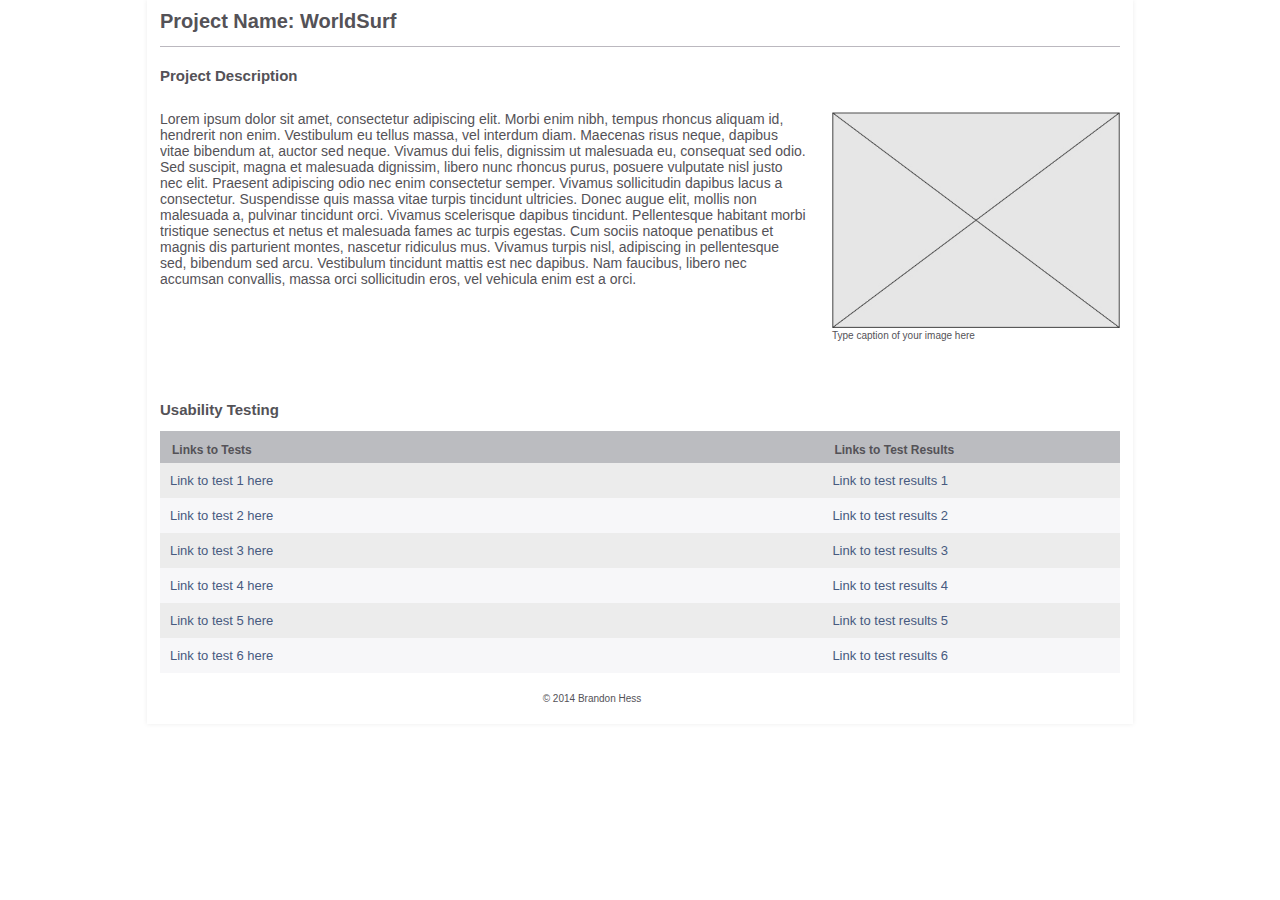
<file: WiU Landing Page Template-2/index.html>
<!DOCTYPE html>
<!--[if lt IE 7]>      <html class="no-js lt-ie9 lt-ie8 lt-ie7"> <![endif]-->
<!--[if IE 7]>         <html class="no-js lt-ie9 lt-ie8"> <![endif]-->
<!--[if IE 8]>         <html class="no-js lt-ie9"> <![endif]-->
<!--[if gt IE 8]><!--> 
<html class="no-js"> <!--<![endif]-->
<head>
    <meta charset="utf-8">
    <title>WiU Template</title>
    <meta name="description" content="">
    <meta name="viewport" content="width=device-width">
    <link rel="stylesheet" href="css/main.css">
</head>
<body>

<div id="wrapper">
  <header>
     <h1>Project Name: WorldSurf</h1>
  </header>
  <section class="main">
    <h2 class="desc-title">Project Description</h2>
    <!-- Replace this text with your description of the project -->
    <p class="description">Lorem ipsum dolor sit amet, consectetur adipiscing elit. Morbi enim nibh, tempus rhoncus aliquam id, hendrerit non enim. Vestibulum eu tellus massa, vel interdum diam. Maecenas risus neque, dapibus vitae bibendum at, auctor sed neque. Vivamus dui felis, dignissim ut malesuada eu, consequat sed odio. Sed suscipit, magna et malesuada dignissim, libero nunc rhoncus purus, posuere vulputate nisl justo nec elit. Praesent adipiscing odio nec enim consectetur semper. Vivamus sollicitudin dapibus lacus a consectetur. Suspendisse quis massa vitae turpis tincidunt ultricies. Donec augue elit, mollis non malesuada a, pulvinar tincidunt orci. Vivamus scelerisque dapibus tincidunt. Pellentesque habitant morbi tristique senectus et netus et malesuada fames ac turpis egestas. Cum sociis natoque penatibus et magnis dis parturient montes, nascetur ridiculus mus. Vivamus turpis nisl, adipiscing in pellentesque sed, bibendum sed arcu. Vestibulum tincidunt mattis est nec dapibus. Nam faucibus, libero nec accumsan convallis, massa orci sollicitudin eros, vel vehicula enim est a orci.</p>
    <figure>
    <!--   add your image to the img folder 
      Replace the "img.jpg" with the name of your image  -->
      <img src="img/img.jpg" alt="your picture description goes here"  />
      <figcaption>Type caption of your image here</figcaption>    
    </figure>
  </section>
  <section class="sec">
    <h2>Usability Testing</h2>
    <table id="tests">
       <thead>
          <tr>
            <th>Links to Tests</th>
            <th>Links to Test Results</th> 
          </tr>
       </thead>
       <tbody>
          <tr class="odd">
             <td><a href="#">Link to test 1 here</a></td>
             <td><a href="">Link to test results 1</a></td>
          </tr>
          <tr>
             <td><a href="#">Link to test 2 here</a></td>
             <td><a href="">Link to test results 2</a></td>
          </tr>
          <tr class="odd">
             <td><a href="#">Link to test 3 here</a></td>
             <td><a href="">Link to test results 3</a></td>
          </tr>
          <tr>
             <td><a href="#">Link to test 4 here</a></td>
             <td><a href="#">Link to test results 4</a></td>
          </tr>
          <tr class="odd">
             <td><a href="#">Link to test 5 here</a></td>
             <td><a href="#">Link to test results 5</a></td>
          </tr>
          <!-- start link -->
          <tr>
             <td><a href="#">Link to test 6 here</a></td>
             <td><a href="#">Link to test results 6</a></td>
          </tr>
          <!-- end link -->
          <!-- to add a new link copy from start link to end link and paste here-->
       </tbody>
    </table>
  </section>
  
  <footer> &copy; 2014 Brandon Hess</footer>
  </div> <!-- #wrapper div ends here-->
</body>
</html>
</file>
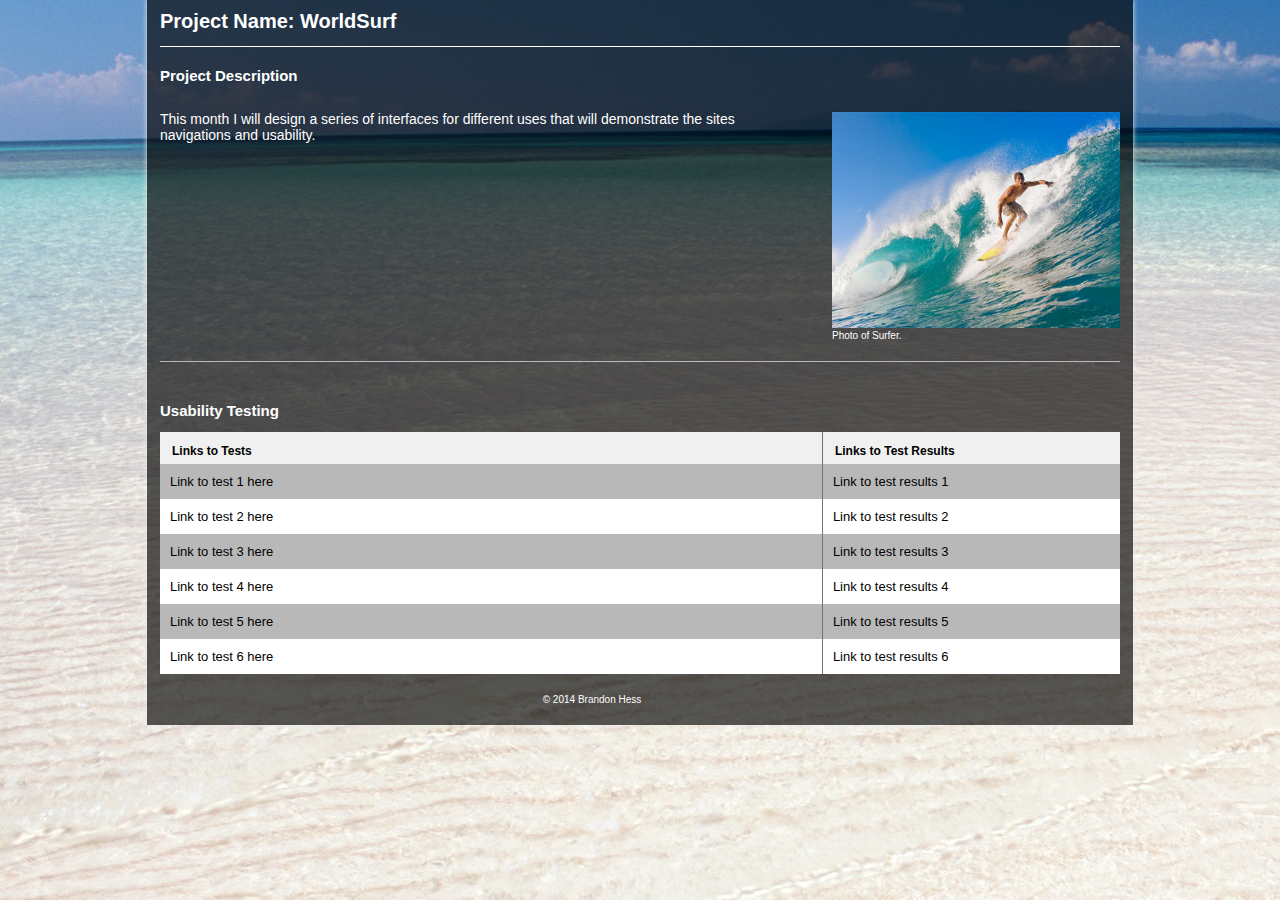
<file: WiU-Landing-Page/index.html>
<!DOCTYPE html>
<!--[if lt IE 7]>      <html class="no-js lt-ie9 lt-ie8 lt-ie7"> <![endif]-->
<!--[if IE 7]>         <html class="no-js lt-ie9 lt-ie8"> <![endif]-->
<!--[if IE 8]>         <html class="no-js lt-ie9"> <![endif]-->
<!--[if gt IE 8]><!--> 
<html class="no-js"> <!--<![endif]-->
<head>
    <meta charset="utf-8">
    <title>WiU Template</title>
    <meta name="description" content="">
    <meta name="viewport" content="width=device-width">
    <link rel="stylesheet" href="css/main.css">
</head>
<body>

<div id="wrapper">
  <header>
     <h1>Project Name: WorldSurf</h1>
  </header>
  <section class="main">
    <h2 class="desc-title">Project Description</h2>
    <!-- Replace this text with your description of the project -->
    <p class="description">This month I will design a series of interfaces for different uses that will demonstrate the sites navigations and usability.</p>
    <figure>
    <!--   add your image to the img folder 
      Replace the "img.jpg" with the name of your image  -->
      <img src="img/Photo.jpg" alt="your picture description goes here"  />
      <figcaption>Photo of Surfer.</figcaption>    
    </figure>
  </section>
  <section class="sec">
    <h2>Usability Testing</h2>
    <table id="tests">
       <thead>
          <tr>
            <th>Links to Tests</th>
            <th>Links to Test Results</th> 
          </tr>
       </thead>
       <tbody>
          <tr class="odd">
             <td><a href="#">Link to test 1 here</a></td>
             <td><a href="">Link to test results 1</a></td>
          </tr>
          <tr>
             <td><a href="https://usabilityhub.com/preview/3f81910878e">Link to test 2 here</a></td>
             <td><a href="https://usabilityhub.com/tests/3f81910878e/results">Link to test results 2</a></td>
          </tr>
          <tr class="odd">
             <td><a href="https://usabilityhub.com/preview/3b6cf11d5223">Link to test 3 here</a></td>
             <td><a href="https://usabilityhub.com/tests/3b6cf11d5223/results">Link to test results 3</a></td>
          </tr>
          <tr>
             <td><a href="https://usabilityhub.com/preview/521ad6290126">Link to test 4 here</a></td>
             <td><a href="https://usabilityhub.com/tests/521ad6290126/results">Link to test results 4</a></td>
          </tr>
          <tr class="odd">
             <td><a href="https://usabilityhub.com/preview/c331a7a144e5">Link to test 5 here</a></td>
             <td><a href="https://usabilityhub.com/tests/c331a7a144e5/results">Link to test results 5</a></td>
          </tr>
          <!-- start link -->
          <tr>
             <td><a href="#">Link to test 6 here</a></td>
             <td><a href="#">Link to test results 6</a></td>
          </tr>
          <!-- end link -->
          <!-- to add a new link copy from start link to end link and paste here-->
       </tbody>
    </table>
  </section>
  
  <footer> &copy; 2014 Brandon Hess</footer>
  </div> <!-- #wrapper div ends here-->
</body>
</html>
</file>
<file: WiU Landing Page Template-2/css/main.css>
/*-------------------------------------------  general -------------------------------------------------------*/
body{
	font-size: 62.5%;
	font-family: helvetica, arial, sans-serif;
	color:#545257; /*changes color of the whole text*/
	margin-top: 0;
}
#wrapper{
	width:960px;
	margin: 0 auto;
	padding-left: 1%;
	padding-right: 1%;
	-webkit-box-shadow: 0px 0px 5px #ececec;
	-moz-box-shadow:    0px 0px 5px #ececec;
	box-shadow:         0px 0px 5px #ececec;

}
/*-------------------------------------------  header -------------------------------------------------------*/

header{
	border-bottom: 1px solid #bbb8bf; /*changes color of border under project name*/
}
h1{
	margin-top: 0;
	padding-top: 10px;
}
h2{
	margin-top: 20px;
}
/*-------------------------------------------  table -------------------------------------------------------*/
table{
	background: #f7f7f9;  /*changes color of the background of the table*/
	border-collapse: collapse;
	width: 100%;
}
tr{
	display: table-row;
	border-color: inherit;
}
.odd{
	background: #ececec; /*changes color of the stripes table*/
}
th{
	text-align: left;
	padding: 1em 1em .5em;
	font-weight: bold;
	font-size: 120%;
	color: #545257;  /*changes color of table hd text*/
	background: #bbbcc0; /*changes color of table hd background*/
}
th:first-child{
	/*border-right: 1px solid #6a7680;*/
}
td{
	padding: 1em 1em;
	width: 69%;
}
td:first-child{
	/*border-right: 1px solid #6a7680;*/
}
/*-------------------------------------------  top section-------------------------------------------------------*/
.main{

	overflow: auto;
	/*border-bottom: 1px solid #bbb8bf;*/
}
.main p{
	width: 67.5%;
	float: left;
	font-size: 1.4em;

}
.main figure{
	float: right;
	margin: 15px 0 20px 0;
	width: 30%;

}
figure img{
	width: 100%;
}
.sec{
	clear: both;
	margin-top: 40px;
	
}

/*-------------------------------------------  links -------------------------------------------------------*/
a{
	text-decoration: none;
	font-size: 1.3em;
	color: #475a80;  /*changes color of the links*/
}
a:hover{
	text-decoration: underline;
}
/*-------------------------------------------  footer-------------------------------------------------------*/
footer{
	margin-top: 20px;
	margin-bottom: 20px;
	padding-bottom: 20px;
	text-align: center;
	width: 90%;
}
/* ------------------------------------------- Media Queries -------------------------------------------------------*/


	/* Smaller than standard 960 (devices and browsers) */
	@media only screen and (max-width: 959px) {
		#wrapper{
			width:98%;
		}	
	}
	/* Tablet Portrait size to standard 960 (devices and browsers) */
	@media only screen and (min-width: 768px) and (max-width: 959px) {

		#wrapper{
			width:98%;

		}
		.main figure{
			width: 35%;
		}
		.main figure img{
			width: 100%;	
		}
		.main p{
			width: 60%;	
		}
		td{
			width: 50%;
		}
	}

	/* All Mobile Sizes (devices and browser) */
	@media only screen and (max-width: 767px) {
		#wrapper{
			width: 95%;
	
		}
		.main, header, h2{
			padding-left: 1%;
			padding-right: 1%;
		}
		.main figure{
			width: 100%;
			float: right;
		}
		.main p{
			width: 98%;
		}
		.main figure img{
			width: 100%;
		}
		td{
			width: 50%;
		}
	}

	/* Mobile Landscape Size to Tablet Portrait (devices and browsers) */
	@media only screen and (min-width: 480px) and (max-width: 767px) {
		#wrapper{
			width: 98%;
			min-width: 480px;
			max-width: 767px;
		}
		.main p{
			width: 100%;
		}
		td{

			width: 50%;
		}
	}
	/* Mobile Portrait Size to Mobile Landscape Size (devices and browsers) */
	@media only screen and (max-width: 479px) {
		#wrapper{
			width: 96%;
		}
		figure {
			display: none;
		}
		figcaption{
			display: none;
		}
		.sec{
			margin-top: 10px;
		}
		tr{
			height: 44px;
			line-height: 44px;
		}
		td{
			width: 50%;
			
		}
	}
</file>
<file: WiU-Landing-Page/css/main.css>
/*-------------------------------------------  general -------------------------------------------------------*/
body{
	background-image: url(../img/wood.jpg);
	background-repeat: no-repeat;
	font-size: 62.5%;
	font-family: helvetica, arial, sans-serif;
	color:#FFFFFF; /*changes color of the whole text*/
	margin-top: 0;
}
#wrapper{
	width:960px;
	margin: 0 auto;
	padding-left: 1%;
	padding-right: 1%;
	-webkit-box-shadow: 0px 0px 5px #ececec;
	-moz-box-shadow:    0px 0px 5px #ececec;
	box-shadow:         0px 0px 5px #ececec;
	background-color: hsla(0, 100%, 0%, 0.65);

}
/*-------------------------------------------  header -------------------------------------------------------*/

header{
	border-bottom: 1px solid #FFFFFF; /*changes color of border under project name*/
}
h1{
	margin-top: 0;
	padding-top: 10px;
}
h2{
	margin-top: 20px;
}
/*-------------------------------------------  table -------------------------------------------------------*/
table{
	background: #FFFFFF;  /*changes color of the background of the table*/
	border-collapse: collapse;
	width: 100%;
}
tr{
	display: table-row;
	border-color: inherit;
}
.odd{
	background: #b8b8b8; /*changes color of the stripes table*/
}
th{
	text-align: left;
	padding: 1em 1em .5em;
	font-weight: bold;
	font-size: 120%;
	color: #000000;  /*changes color of table hd text*/
	background: #F0F0F0; /*changes color of table hd background*/
}
th:first-child{
	border-right: 1px solid #6a7680;
}
td{
	padding: 1em 1em;
	width: 69%;
}
td:first-child{
	border-right: 1px solid #6a7680;
}
/*-------------------------------------------  top section-------------------------------------------------------*/
.main{

	overflow: auto;
	border-bottom: 1px solid #bbb8bf;
}
.main p{
	width: 67.5%;
	float: left;
	font-size: 1.4em;

}
.main figure{
	float: right;
	margin: 15px 0 20px 0;
	width: 30%;

}
figure img{
	width: 100%;
}
.sec{
	clear: both;
	margin-top: 40px;
	
}

/*-------------------------------------------  links -------------------------------------------------------*/
a{
	text-decoration: none;
	font-size: 1.3em;
	color: #000000;  /*changes color of the links*/
}
a:hover{
	text-decoration: underline;
}
/*-------------------------------------------  footer-------------------------------------------------------*/
footer{
	margin-top: 20px;
	margin-bottom: 20px;
	padding-bottom: 20px;
	text-align: center;
	width: 90%;
}
/* ------------------------------------------- Media Queries -------------------------------------------------------*/


	/* Smaller than standard 960 (devices and browsers) */
	@media only screen and (max-width: 959px) {
		#wrapper{
			width:98%;
		}	
	}
	/* Tablet Portrait size to standard 960 (devices and browsers) */
	@media only screen and (min-width: 768px) and (max-width: 959px) {

		#wrapper{
			width:98%;

		}
		.main figure{
			width: 35%;
		}
		.main figure img{
			width: 100%;	
		}
		.main p{
			width: 60%;	
		}
		td{
			width: 50%;
		}
	}

	/* All Mobile Sizes (devices and browser) */
	@media only screen and (max-width: 767px) {
		#wrapper{
			width: 95%;
	
		}
		.main, header, h2{
			padding-left: 1%;
			padding-right: 1%;
		}
		.main figure{
			width: 100%;
			float: right;
		}
		.main p{
			width: 98%;
		}
		.main figure img{
			width: 100%;
		}
		td{
			width: 50%;
		}
	}

	/* Mobile Landscape Size to Tablet Portrait (devices and browsers) */
	@media only screen and (min-width: 480px) and (max-width: 767px) {
		#wrapper{
			width: 98%;
			min-width: 480px;
			max-width: 767px;
		}
		.main p{
			width: 100%;
		}
		td{

			width: 50%;
		}
	}
	/* Mobile Portrait Size to Mobile Landscape Size (devices and browsers) */
	@media only screen and (max-width: 479px) {
		#wrapper{
			width: 96%;
		}
		figure {
			display: none;
		}
		figcaption{
			display: none;
		}
		.sec{
			margin-top: 10px;
		}
		tr{
			height: 44px;
			line-height: 44px;
		}
		td{
			width: 50%;
			
		}
	}
</file>
